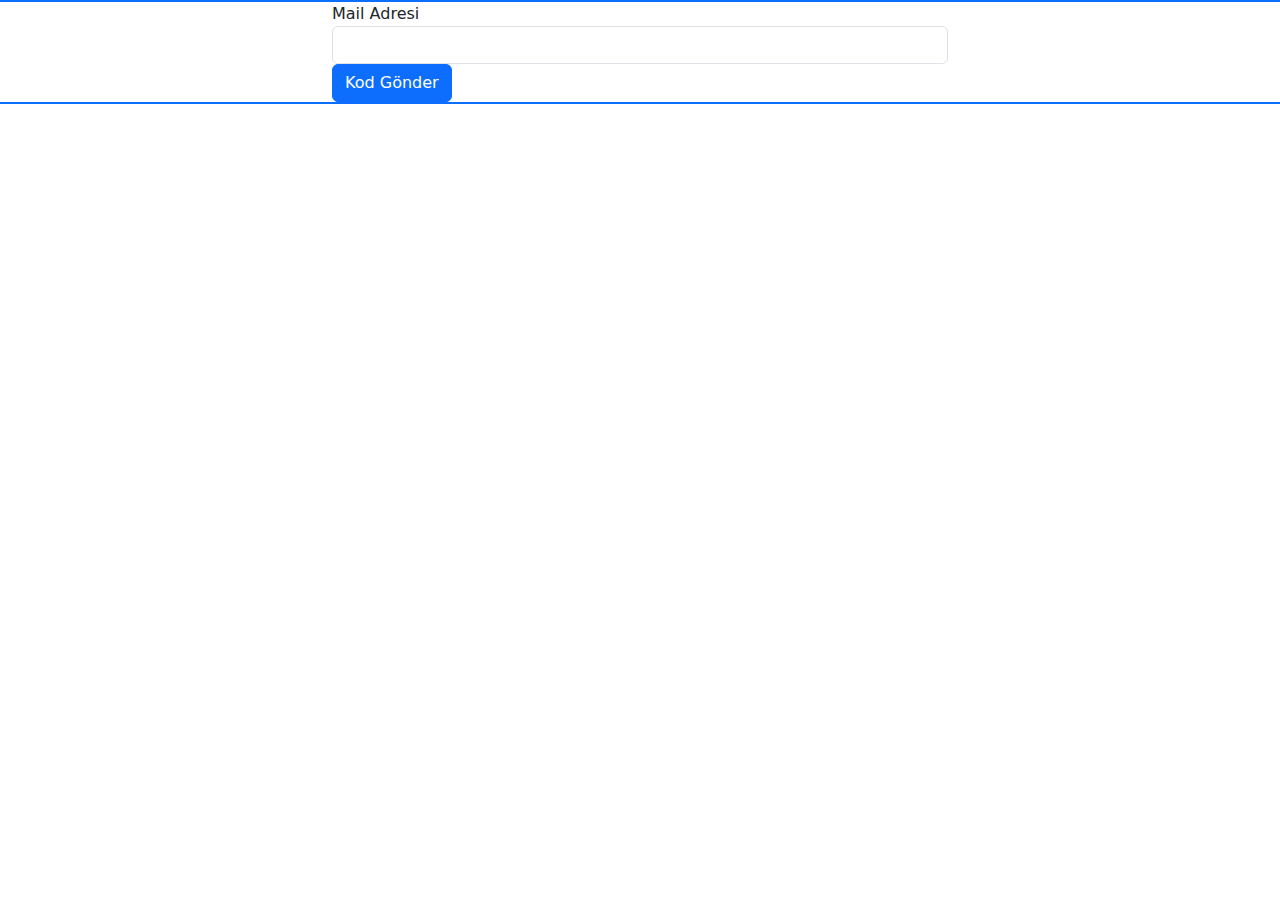
<file: sifremiunuttum.html>
<!DOCTYPE html>
<html lang="en">
<head>
  <title>Shop App Şifremi Unuttum</title>
  <meta charset="utf-8">
  <meta name="viewport" content="width=device-width, initial-scale=1">
  <link href="https://cdn.jsdelivr.net/npm/bootstrap@5.3.3/dist/css/bootstrap.min.css" rel="stylesheet">
  <script src="https://cdn.jsdelivr.net/npm/bootstrap@5.3.3/dist/js/bootstrap.bundle.min.js"></script>
  <link rel="stylesheet" href="/style.css">
  <script src="./scripts/forget.js"></script>
</head>
<body>
  <div class="container-fluid">
    <div class="row vh-20 border border-primary">
      <div class="col-md-12">
      </div>
    </div>
    <div class="row">
      <div class="col-md-3">
      </div>
      <div class="col-md-6">
        <form role="form">
          <div class="form-group">
            <label for="exampleInputEmail1">
            Mail Adresi
            </label>
            <input type="email" class="form-control" id="exampleInputEmail1" />
          </div>
          
          <button type="submit" class="btn btn-primary">
            Kod Gönder
          </button>
        </form>
      </div>
      <div class="col-md-3">
      </div>
    </div>
    <div class="row vh-20 border border-primary">
      <div class="col-md-12">
      </div>
    </div>
  </div>

</body>
</html>
</file>
<file: style.css>
.fakeimg {
    height: 200px;
    background: #aaa;
}
.fakeimg-big {
    height: 400px;
    background: #aaa;
}

.flags {
    width:"24px";
    height:"24px";
}
</file>
